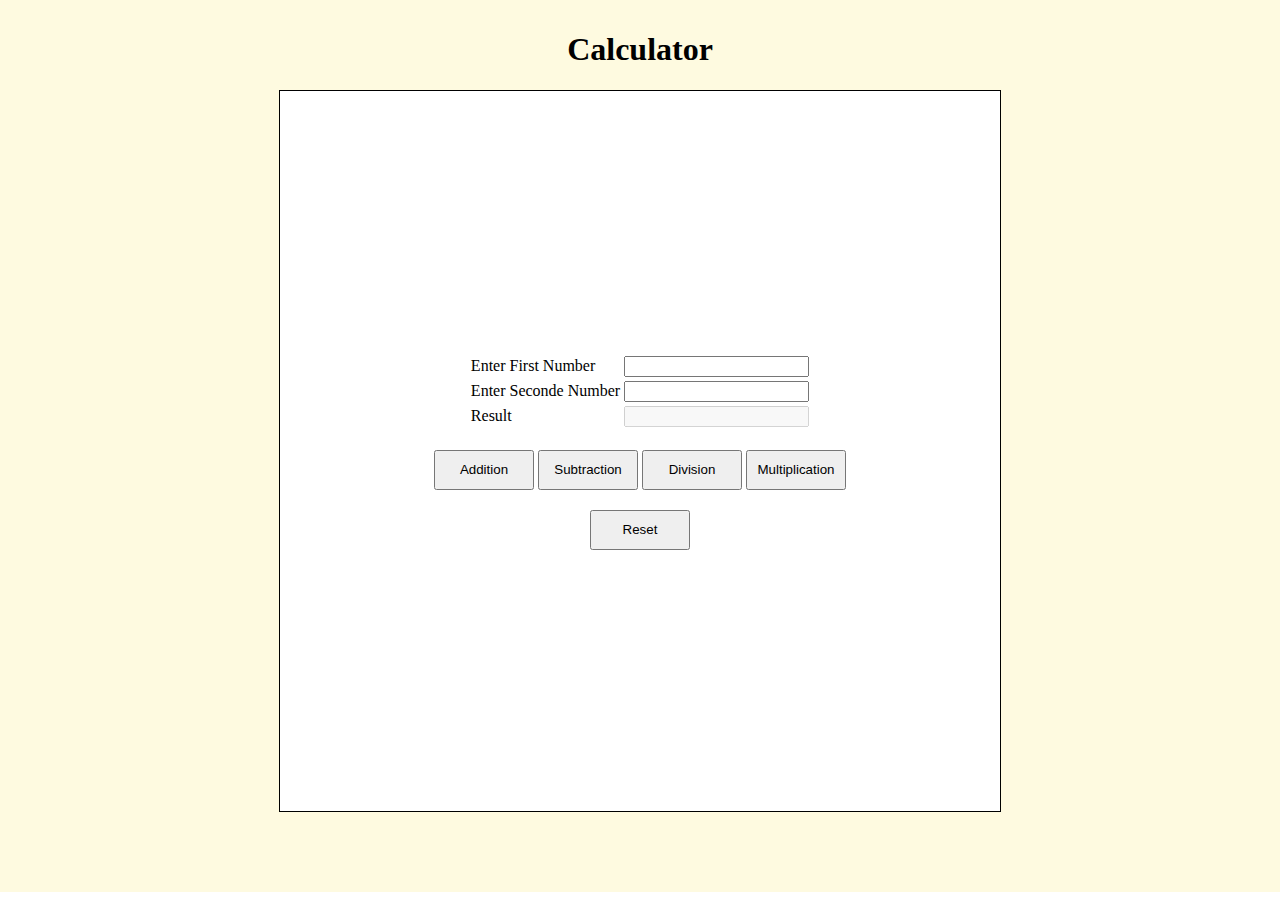
<file: Assignment_02/index.html>
<!DOCTYPE html>
<html lang="en">
  <head>
    <meta charset="UTF-8" />
    <meta name="viewport" content="width=device-width, initial-scale=1.0" />
    <title>Calculator</title>
    <link rel="stylesheet" href="style.css" />
  </head>
  <body>
    <header class="header">
      <nav>
        <h1>Calculator</h1>
      </nav>
    </header>
    <section>
      <div class="calculator-body">
        <div class="table-container">
          <table>
            <tr>
              <td>Enter First Number</td>
              <td><input type="number" id="first-number" /></td>
            </tr>
            <tr>
              <td>Enter Seconde Number</td>
              <td><input type="number" id="second-number" /></td>
            </tr>
            <tr>
              <td>Result</td>
              <td><input type="number" id="result" disabled /></td>
            </tr>
          </table>
        </div>
        <div class="buttons-container">
          <button onclick="addition()" class="btn addition">Addition</button>
          <button onclick="subtraction()" class="btn subtraction">
            Subtraction
          </button>
          <button onclick="division()" class="btn division">Division</button>
          <button onclick="multiplication()" class="btn multiplication">
            Multiplication
          </button>
        </div>
        <div class="reset-container">
          <button onclick="reset()" class="btn reset">Reset</button>
        </div>
      </div>
    </section>
    <div class="footer-container">
      <span class="copyright"></span>
    </div>
    <script>

      //Function for all calculations
      function addition() {
        let num1 = parseInt(document.getElementById("first-number").value);
        let num2 = parseInt(document.getElementById("second-number").value);
        if (!isNaN(num1) && !isNaN(num2)) {
          let result = document.getElementById("result");
          result.value = `${num1 + num2}`;
        } else {
          console.assert("Invalid input. Please enter valid numbers.");
        }
      }
      function subtraction() {
        let num1 = parseInt(document.getElementById("first-number").value);
        let num2 = parseInt(document.getElementById("second-number").value);
        if (!isNaN(num1) && !isNaN(num2)) {
          let result = document.getElementById("result");
          result.value = `${num1 - num2}`;
        } else {
          console.log("Invalid input. Please enter valid numbers.");
        }
      }
      function multiplication() {
        let num1 = parseInt(document.getElementById("first-number").value);
        let num2 = parseInt(document.getElementById("second-number").value);
        if (!isNaN(num1) && !isNaN(num2)) {
          let result = document.getElementById("result");
          result.value = `${num1 * num2}`;
        } else {
          console.log("Invalid input. Please enter valid numbers.");
        }
      }
      function division() {
        let num1 = parseInt(document.getElementById("first-number").value);
        let num2 = parseInt(document.getElementById("second-number").value);
        if (!isNaN(num1) && !isNaN(num2)) {
          let result = document.getElementById("result");
          result.value = `${num1 / num2}`;
        } else {
          console.log("Invalid input. Please enter valid numbers.");
        }
      }

      function reset() {
        document.getElementById("first-number").value = "";
        document.getElementById("second-number").value = "";
        document.getElementById("result").value = "";
      }
    </script>
  </body>
</html>
</file>
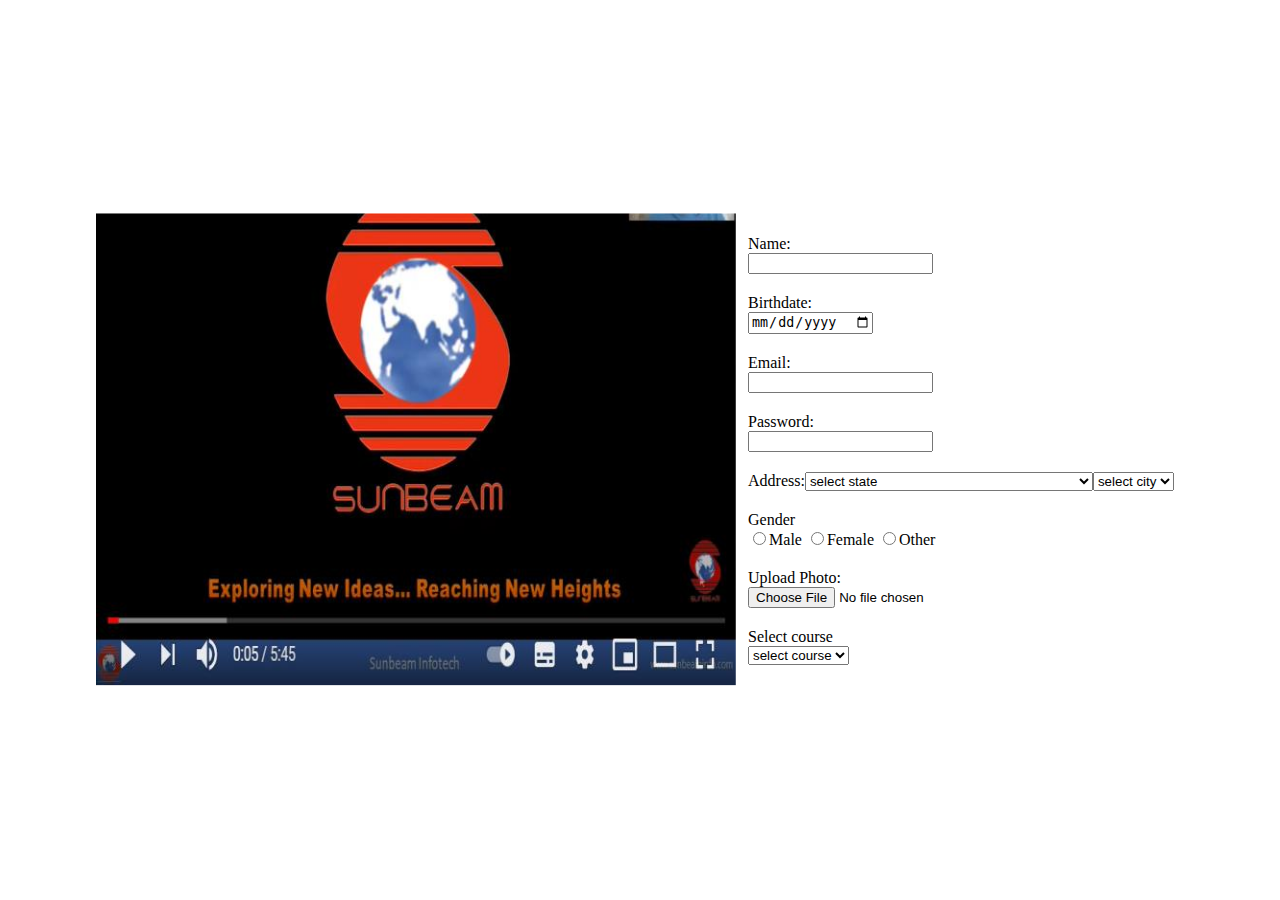
<file: Assignment_03/index.html>
<!DOCTYPE html>
<html lang="en">
  <head>
    <meta charset="UTF-8" />
    <meta name="viewport" content="width=device-width, initial-scale=1.0" />
    <link rel="stylesheet" href="common.css" />
    <title>Sunbeam</title>
  </head>
  <body>
    <div id="outer-container">
      <div id="image-container">
        <img src="sunbeam.png" alt="" srcset="" />
      </div>
      <div id="text-container">
        <div class="field">
          <span>Name:</span> <br />
          <input type="text" />
        </div>
        <div class="field">
          <span>Birthdate:</span> <br />
          <input type="date" />
        </div>
        <div class="field">
          <span>Email:</span> <br />
          <input type="email" />
        </div>
        <div class="field">
          <span>Password:</span><br />
          <input type="password" />
        </div>
        <div class="field address">
            <span>Address:</span>
            <div id="state">
                <select name="selectState"  id="selectState" onchange="populateCities()">
                    <option value="selectstate">select state</option>
                </select>
            </div>
            <div class="city">
                <select name="cities"  id="selectCity">
                <option value="1">select city</option>
                </select>
            </div>
        </div>
        <div class="field">
          <span>Gender</span> <br />
          <input type="radio" name="Gender"/>Male
          <input type="radio" name="Gender"/>Female
          <input type="radio" name="Gender"/>Other
        </div>
        <div class="field"><span>Upload Photo:</span> <br> <input type="file" /></div>
        <div class="field">
            <span>Select course</span> <br>
            <select name="select course"  id="">
            <option value="1">select course</option>
            <option value="2">DAC</option>
            <option value="3">DBDA</option>
            <option value="4">DMC</option>
            <option value="5">DITIS</option>
        </select></div>
      </div>
      <div></div>
    </div>

  <script>
    const indianStates = [
    "Andhra Pradesh",
    "Arunachal Pradesh",
    "Assam",
    "Bihar",
    "Chhattisgarh",
    "Goa",
    "Gujarat",
    "Haryana",
    "Himachal Pradesh",
    "Jharkhand",
    "Karnataka",
    "Kerala",
    "Madhya Pradesh",
    "Maharashtra",
    "Manipur",
    "Meghalaya",
    "Mizoram",
    "Nagaland",
    "Odisha",
    "Punjab",
    "Rajasthan",
    "Sikkim",
    "Tamil Nadu",
    "Telangana",
    "Tripura",
    "Uttar Pradesh",
    "Uttarakhand",
    "West Bengal",
    "Andaman and Nicobar Islands",
    "Chandigarh",
    "Dadra and Nagar Haveli and Daman and Diu",
    "Lakshadweep",
    "Delhi",
    "Puducherry"
];

const citiesByState = {
    "Andhra Pradesh": ["Visakhapatnam", "Vijayawada", "Guntur", "Tirupati"],
    "Arunachal Pradesh": ["Itanagar", "Naharlagun", "Pasighat", "Namsai"],
    "Assam": ["Guwahati", "Dibrugarh", "Silchar", "Jorhat"],
    "Bihar": ["Patna", "Gaya", "Bhagalpur", "Muzaffarpur"],
    "Chhattisgarh": ["Raipur", "Bhilai", "Bilaspur", "Korba"],
    "Goa": ["Panaji", "Vasco da Gama", "Margao", "Mapusa"],
    "Gujarat": ["Ahmedabad", "Surat", "Vadodara", "Rajkot"],
    "Haryana": ["Chandigarh", "Faridabad", "Gurgaon", "Hisar"],
    "Himachal Pradesh": ["Shimla", "Dharamshala", "Kullu", "Manali"],
    "Jharkhand": ["Ranchi", "Jamshedpur", "Dhanbad", "Bokaro Steel City"],
    "Karnataka": ["Bangalore", "Mysore", "Hubli", "Mangalore"],
    "Kerala": ["Thiruvananthapuram", "Kochi", "Kozhikode", "Thrissur"],
    "Madhya Pradesh": ["Bhopal", "Indore", "Jabalpur", "Gwalior"],
    "Maharashtra": ["Mumbai", "Pune", "Nagpur", "Nashik"],
    "Manipur": ["Imphal", "Thoubal", "Bishnupur", "Churachandpur"],
    "Meghalaya": ["Shillong", "Tura", "Nongpoh", "Jowai"],
    "Mizoram": ["Aizawl", "Lunglei", "Saiha", "Champhai"],
    "Nagaland": ["Kohima", "Dimapur", "Mokokchung", "Tuensang"],
    "Odisha": ["Bhubaneswar", "Cuttack", "Rourkela", "Berhampur"],
    "Punjab": ["Chandigarh", "Ludhiana", "Amritsar", "Jalandhar"],
    "Rajasthan": ["Jaipur", "Jodhpur", "Udaipur", "Ajmer"],
    "Sikkim": ["Gangtok", "Namchi", "Mangan", "Gyalshing"],
    "Tamil Nadu": ["Chennai", "Coimbatore", "Madurai", "Trichy"],
    "Telangana": ["Hyderabad", "Warangal", "Nizamabad", "Karimnagar"],
    "Tripura": ["Agartala", "Udaipur", "Dharmanagar", "Kailasahar"],
    "Uttar Pradesh": ["Lucknow", "Kanpur", "Agra", "Varanasi"],
    "Uttarakhand": ["Dehradun", "Haridwar", "Roorkee", "Haldwani"],
    "West Bengal": ["Kolkata", "Howrah", "Durgapur", "Asansol"],
    "Andaman and Nicobar Islands": ["Port Blair", "Havelock Island", "Diglipur", "Mayabunder"],
    "Chandigarh": ["Chandigarh"],
    "Dadra and Nagar Haveli and Daman and Diu": ["Daman", "Diu", "Dadra", "Nagar Haveli"],
    "Lakshadweep": ["Kavaratti", "Agatti", "Amini", "Andrott"],
    "Delhi": ["New Delhi", "Noida", "Gurgaon", "Faridabad"],
    "Puducherry": ["Puducherry", "Karaikal", "Mahe", "Yanam"]
};

    window.onload = function()
    {
        let refToState=document.getElementById("selectState");
        for(i=0;i<indianStates.length;i++)
        {
            let opt=`<option value="${indianStates[i]}">${indianStates[i]}</option>`;
            refToState.innerHTML+=opt;
        }
    }

    function populateCities() {
            const selectState = document.getElementById("selectState");
            const selectedState = selectState.value;
            const selectCity = document.getElementById("selectCity");

            // Clear existing options
            selectCity.innerHTML = '<option value="1">Select City</option>';

            if (selectedState !== "") {
                // Populate cities for the selected state
                citiesByState[selectedState].forEach(city => {
                    const option = document.createElement("option");
                    option.value = city;
                    option.text = city;
                    selectCity.add(option);
                });
            }
        }
  </script>
  </body>
</html>
</file>
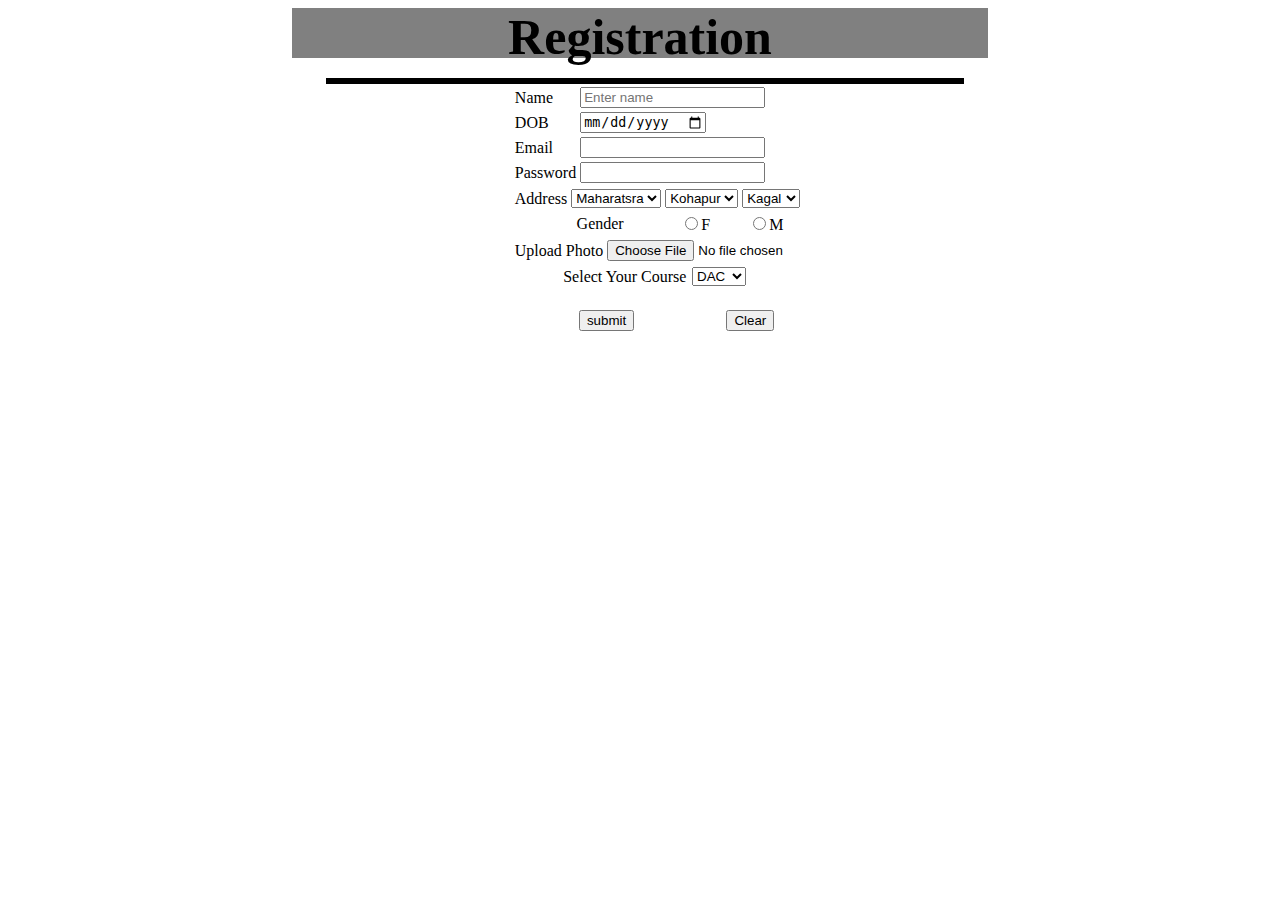
<file: Assignment_04/RegistrationForm2.html>
<!DOCTYPE html>
<html lang="en">
<head>
    <meta charset="UTF-8">
    <meta name="viewport" content="width=device-width, initial-scale=1.0">
    <title>Registration Form</title>
    <link rel="stylesheet" href="myDiv.css">
</head>
<body>
    
   
      
    <center>

    <table>
        <tr>
            <div style="height: 50px;width: 55%;font-size: 50px;background: fixed;background-color: gray;border-color: black;"><h><b>Registration</b></h></div>
        </tr>

    <div class="myDiv" style="margin-left: 50px;margin-top: 20px;margin-right: 40px;">
        <center>        
        <form method="post"> 
            <table >
                <tbody>
                    
                    <tr>
                        <td>Name</td>
                        <td><input type="text" name="myName" required="required" placeholder="Enter name"></td>
                    </tr>
                    <tr>
                        <td>DOB</td>
                        <td><input type="date" required="required" name="myDOB"></td>
                    </tr>
                    <tr>
                        <td>Email</td>
                        <td><input type="email" required="required" name="myEmail" ></td>
                    </tr>
                    <tr>
                        <td>Password</td>
                        <td><input type="password" required="required" name="myPassword" ></td>
                    </tr>
                </tbody>
            </table>
            
            <table style="margin-left: 35px;">
                <tr>
                    <td>Address</td>
                    <td>
                        <select name="State" >
                            <option value="State">Maharatsra</option>
                            <option value="State">Gujrat</option>
                            <option value="State">Karnataka</option>
                        </select>
                    </td>
                    <td>
                        <select name="District" >
                            <option value="District">Kohapur</option>
                            <option value="District">Satara</option>
                            <option value="District">Jalna</option>
                        </select>
                    </td>
                    <td>
                        <select name="City" >
                            <option value="City">Kagal</option>
                            <option value="City">Karad</option>
                            <option value="City">Pune</option>
                        </select>
                    </td>
                </tr>
    
            </table>
            <table  style="width: 20%;margin-left: 120px;">
                <tr>
                <td>Gender</td>
                <td><input type="radio" name="Gender" value="1">F</td>
                <td><input type="radio" name="Gender" value="2">M</td>
                </tr>
              
            </table>
            
            <table style="margin-left:95px;">
                <tr>
                    <td colspan="2">Upload Photo</td>
                    <td colspan="2"><input type="file" name="uploadImg"/></td>
                    
                </tr>
            </table>
            
            
            <table style="width: 15%;margin-left:30px;">
                <tr>
                    <td colspan="2">Select Your Course </td>
                    <td colspan="2">
                        <select name="Course" required="required">
                            <option value="Course">DAC</option>
                            <option value="Course">DMC</option>
                            <option value="Course">DBDI</option>
                        </select>
                    </td>
                </tr>
            </table>
            <br>
            <table  style="width: 22%; margin-left: 150px;">
                <tr >
                    <td colspan="2" ><input type="submit" name="submitBtn" value="submit" ></td>
                    <td colspan="2"><input type="reset" name="clearBtn" value="Clear" ></td>
                </tr>
            </table>
            
        
   
    </form>
    </center>
    </div>
</table>
    </center>

</body>
</html>
</file>
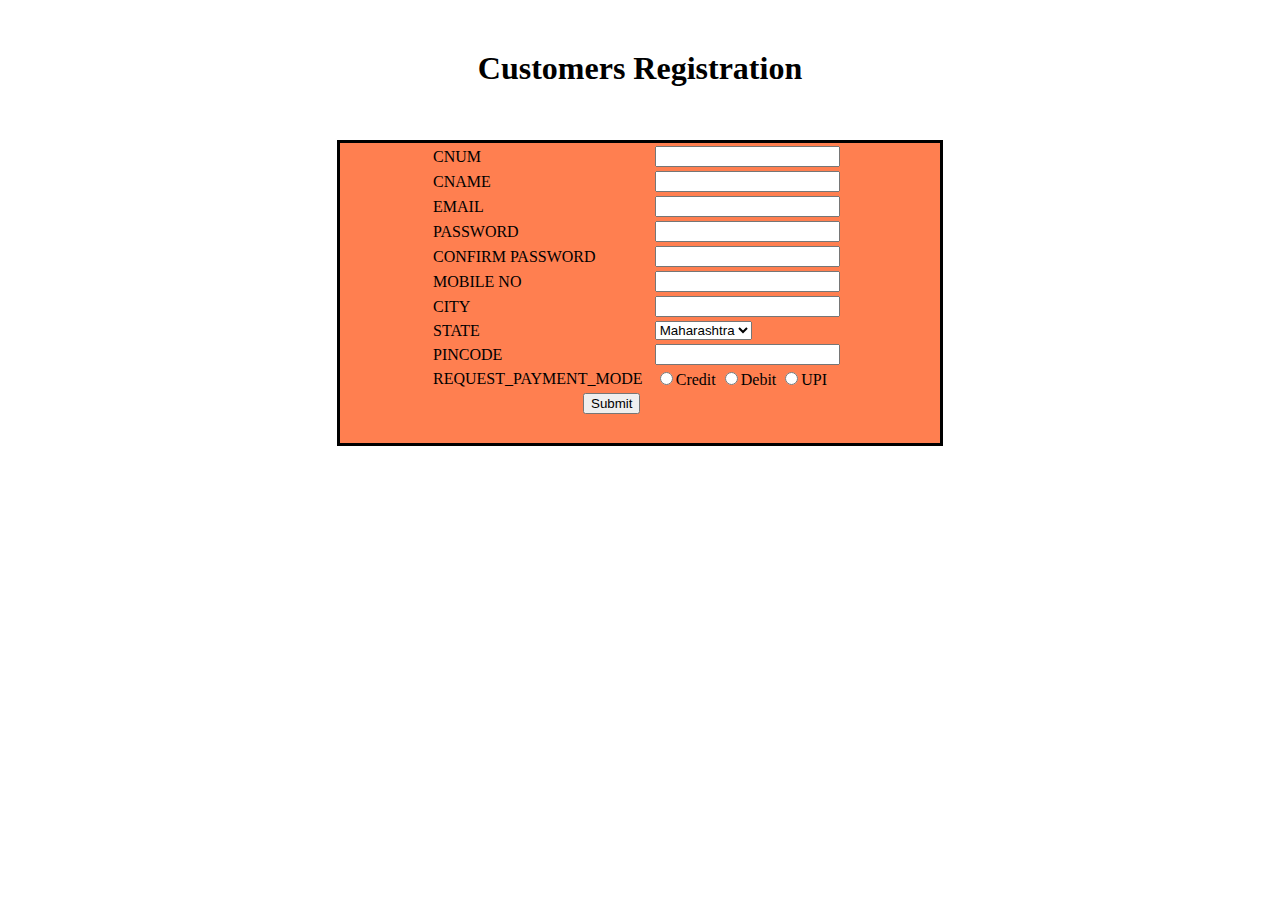
<file: Assignment_05/CustomerRegistration.html>
<!DOCTYPE html>
<html lang="en">
<head>
    <meta charset="UTF-8">
    <meta name="viewport" content="width=device-width, initial-scale=1.0">
    <title>Customer Registration</title>
</head>
<body>
    <center>
        <form action="">
        <div style="width: 600px;height: 90px;margin-top: 50px;">
            <h1>Customers Registration</h1>
        </div>
        <div style="width: 600px;height: 300px; border: solid;background-color: coral;">

           <table style="width: 70%;">
            <tr>
                <td>CNUM</td>
                <td><input type="number" required="required" name="Cnum" id="Cnum"></td>
            </tr>
            <tr>
                <td>CNAME</td>
                <td><input type="text" required="required" name="Cname" id="Cname"></td>
            </tr>
            <tr>
                <td>EMAIL</td>
                <td><input type="email" required="required" name="Cemail" id="Cemail"></td>
            </tr>
            <tr>
                <td>PASSWORD</td>
                <td><input type="password" required="required" name="Cpassword" id="Cpassword"></td>
            </tr>
            <tr>
                <td>CONFIRM PASSWORD</td>
                <td><input type="password" required="required" name="Cpassword" id="Cpassword"></td>
            </tr>
            <tr>
                <td>MOBILE NO</td>
                <td><input type="tel" required="required" name="Cmob" id="Cmob" pattern="[0-9]{10}"></td>
            </tr>
            <tr>
                <td>CITY</td>
                <td><input type="text" required="required" name="Ccity" id="Ccity"></td>
            </tr>
            <tr>
                <td>STATE</td>
                <td>
                    <select name="State" required="required" id="State">
                        <option value="State">Maharashtra</option>
                        <option value="State">Gujrat</option>
                        <option value="State">Punjab</option>
                        <option value="State">Bihar</option>
                    </select>
                </td>
            </tr>
            <tr>
                <td>PINCODE</td>
                <td><input type="number" required="required" name="Cpin" id="Cpin"></td>
            </tr>
            <tr>
                <td required="required">REQUEST_PAYMENT_MODE</td>
                <td>
                    <input type="radio" name="payment" id="payment1">Credit
                    <input type="radio" name="payment" id="payment2">Debit
                    <input type="radio" name="payment" id="payment3">UPI
                </td>
            </tr>
            <tr>
                
                <td colspan="2">
                    <input type="submit" name="submit" id="submitBtn" style="margin-left: 150px;">
                </td>
            
            </tr>
           </table>
            
        </div>
    </form>
    </center>
</body>
</html>
</file>
<file: Assignment_02/style.css>
body{
    margin: 0px;
    height: 100%;
}

section
{
    background-color:#fefae0;
    display: flex;
    justify-content: center;
    align-items: center;
}
.header
{
    padding-top: 10px;
    margin-top: 0px;
    text-align: center;
    height: 80px;
    background-color: #fefae0;
}

.calculator-body
{
    height: 80vh;
    width: 80vh;
    background-color: #fff;
    border: 1px solid black;
    display: flex;
    justify-content: center;
    flex-direction: column;
    align-items: center;
}
.table-container
{
    display: flex;
    justify-content: space-around;
    flex-direction: column;
    margin: 10px 10px;
}
.buttons-container
{
    margin: 10px 10px;
}
.reset-container
{
    margin: 10px 10px;
}
.footer-container
{
    position: absolute;
    padding-top: 20px;
    height: 60px;
    width: 100%;
    background-color: #fefae0;
    display: flex;
    justify-content: center;
    font-size: 20px;
    font-weight: bold;
}


.btn
{
    height: 40px;
    width: 100px;
}
</file>
<file: Assignment_03/common.css>
body {
  margin: 0px;
}
#outer-container {
  height: 100vh;
  width: 100vw;
  display: flex;
  flex-direction: row;
  justify-content: center;
  align-items: center;
}

#fields-container {
  display: flex;
  flex-direction: column;
}

#text-container
{
    height: 100vh;
    display: flex;
    flex-direction: column;
    justify-content: center;
}

.field
{
    margin: 10px;
}

.address
{
    display: flex;
    flex-direction: row;
}
</file>
<file: Assignment_04/myDiv.css>
.myDiv {
        border:solid;
        border-color: black;
        height: 50%;
        width: 50%;
        text-align: center;
      }
</file>
